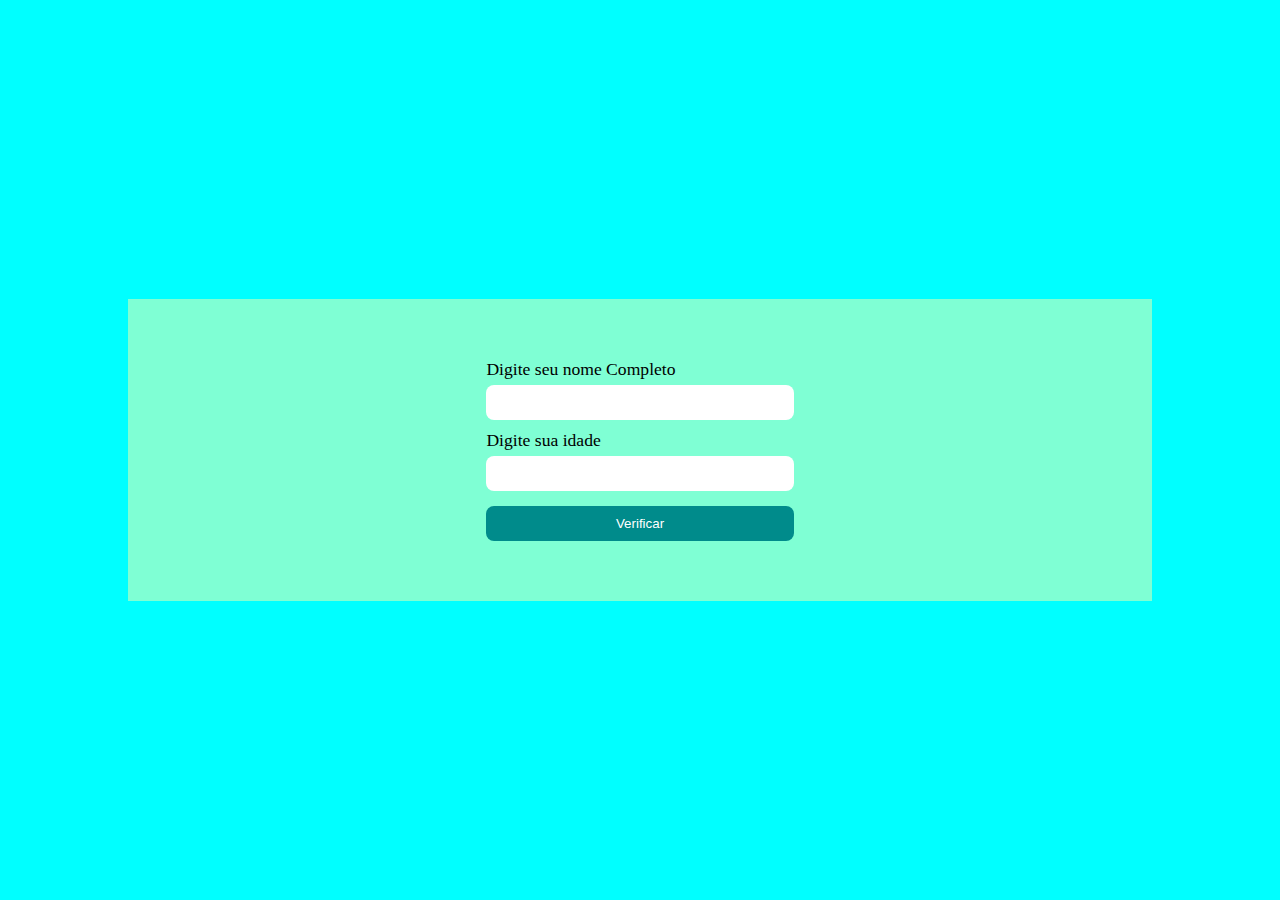
<file: funcoes/index.html>
<!DOCTYPE html>
<html lang="en">
<head>
    <meta charset="UTF-8">
    <meta name="viewport" content="width=device-width, initial-scale=1.0">
    <link rel="stylesheet" href="style.css">
    <title>Document</title>
</head>
<body>
    <form action="funcoes.php" method="post">
        <div>
            <label for="nome">Digite seu nome Completo</label>
            <input type="text" name="nome" id="nome" />
        </div>

        <div>
            <label for="idade">Digite sua idade</label>
            <input type="text" name="idade" id="idade" />
        </div>

        <div>
            <button type="submit">Verificar</button>
        </div>

    </form>
</body>
</html>
</file>
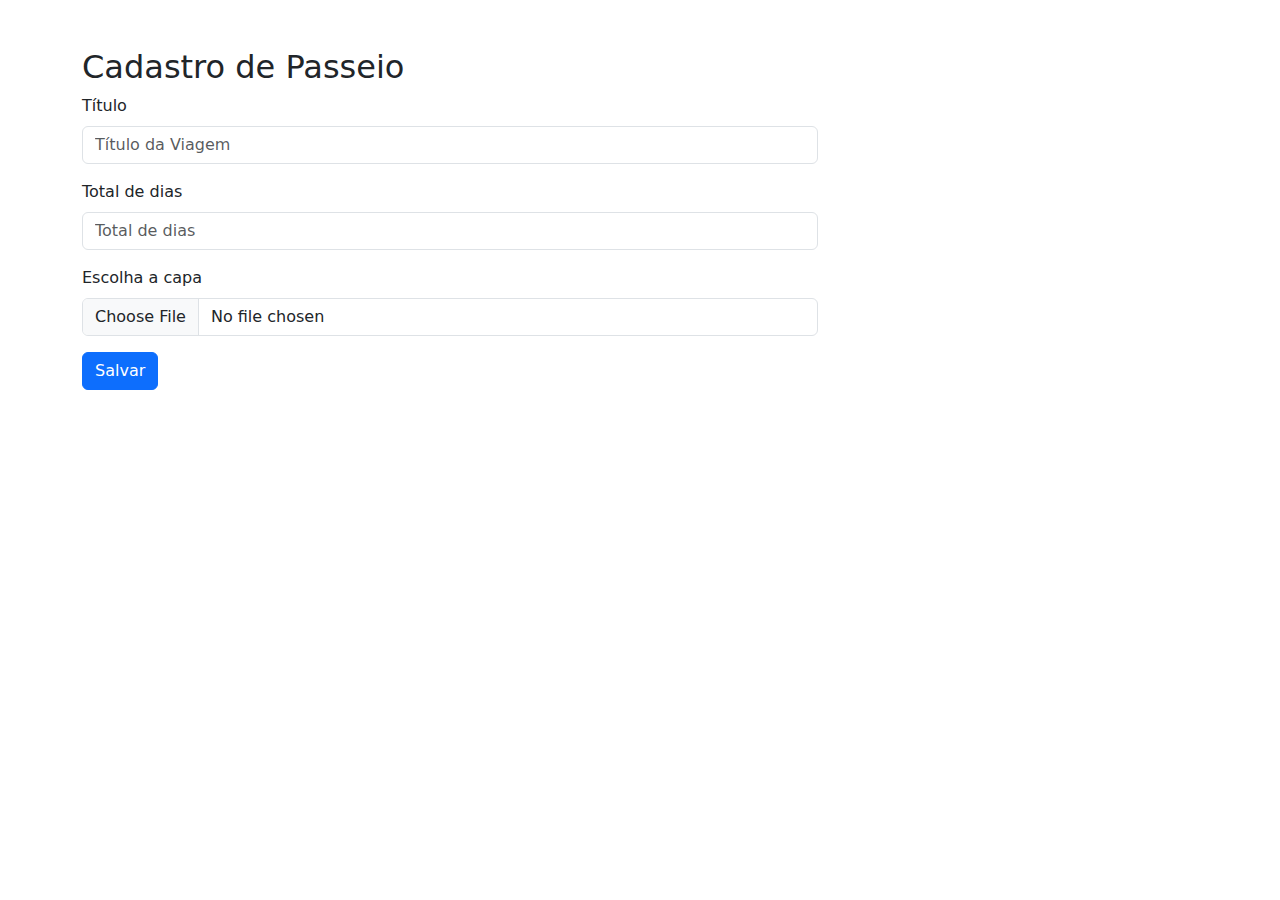
<file: pdo_com_array_imagens/index.html>
<!doctype html>
<html lang="pt-br">
  <head>
    <meta charset="utf-8">
    <meta name="viewport" content="width=device-width, initial-scale=1">
    <title>Minhas Viagens</title>
    <link href="https://cdn.jsdelivr.net/npm/bootstrap@5.3.3/dist/css/bootstrap.min.css" rel="stylesheet" integrity="sha384-QWTKZyjpPEjISv5WaRU9OFeRpok6YctnYmDr5pNlyT2bRjXh0JMhjY6hW+ALEwIH" crossorigin="anonymous">
  </head>
  <body>
        <div class="container mt-5">
            <div class="row">
                <div class="col-md-8 col-sm-12">
                    <h2>Cadastro de Passeio</h2>

                 <form action="inserirPasseio.php" method="post" enctype="multipart/form-data">

                  <div class="mb-3">
                    <label for="titulo" class="form-label">Título</label>
                    <input type="text" class="form-control" id="titulo" placeholder="Título da Viagem" name="titulo">
                  </div>
                  <div class="mb-3">
                    <label for="dias" class="form-label">Total de dias</label>
                    <input type="number" class="form-control" id="dias" placeholder="Total de dias" name="dias" >
                  </div>
                  <div class="mb-3">
                    <label for="capa" class="form-label">Escolha a capa</label>
                    <input class="form-control" type="file" id="imagem" name="imagem">
                  </div>
                  <div class="mb-3">
                    <button type="submit" class="btn btn-primary">Salvar</button>
                  </div>
     
                 </form>   
                </div>
              
              </div>
        </div>


    <script src="https://cdn.jsdelivr.net/npm/bootstrap@5.3.3/dist/js/bootstrap.bundle.min.js" integrity="sha384-YvpcrYf0tY3lHB60NNkmXc5s9fDVZLESaAA55NDzOxhy9GkcIdslK1eN7N6jIeHz" crossorigin="anonymous"></script>
  </body>
</html>
</file>
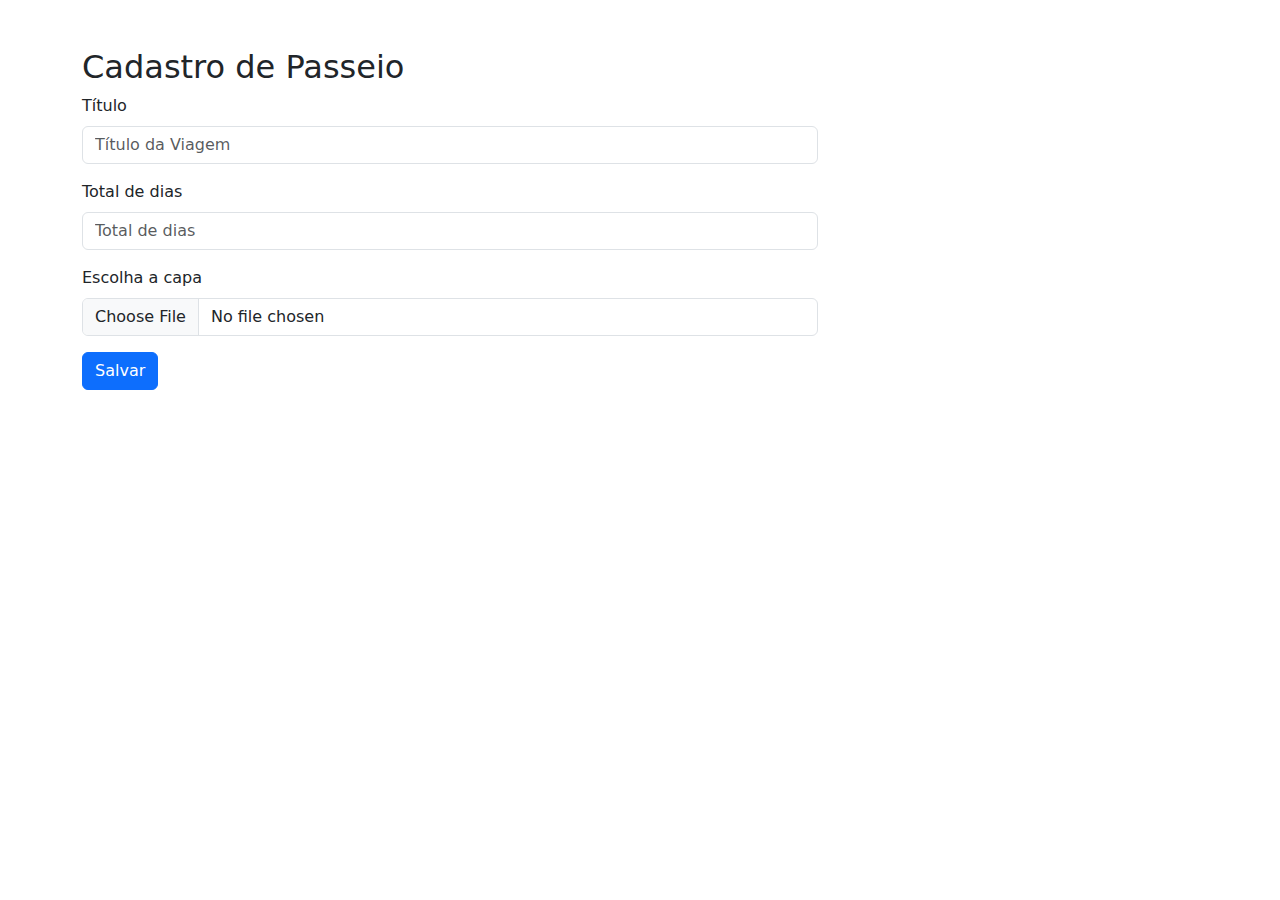
<file: pdo_com_img/index.html>
<!doctype html>
<html lang="pt-br">
  <head>
    <meta charset="utf-8">
    <meta name="viewport" content="width=device-width, initial-scale=1">
    <title>Minhas Viagens</title>
    <link href="https://cdn.jsdelivr.net/npm/bootstrap@5.3.3/dist/css/bootstrap.min.css" rel="stylesheet" integrity="sha384-QWTKZyjpPEjISv5WaRU9OFeRpok6YctnYmDr5pNlyT2bRjXh0JMhjY6hW+ALEwIH" crossorigin="anonymous">
  </head>
  <body>
        <div class="container mt-5">
            <div class="row">
                <div class="col-md-8 col-sm-12">
                    <h2>Cadastro de Passeio</h2>

                 <form action="inserirPasseio.php" method="post" enctype="multipart/form-data">

                  <div class="mb-3">
                    <label for="titulo" class="form-label">Título</label>
                    <input type="text" class="form-control" id="titulo" placeholder="Título da Viagem" name="titulo">
                  </div>
                  <div class="mb-3">
                    <label for="dias" class="form-label">Total de dias</label>
                    <input type="number" class="form-control" id="dias" placeholder="Total de dias" name="dias" >
                  </div>
                  <div class="mb-3">
                    <label for="capa" class="form-label">Escolha a capa</label>
                    <input class="form-control" type="file" id="imagem" name="imagem">
                  </div>
                  <div class="mb-3">
                    <button type="submit" class="btn btn-primary">Salvar</button>
                  </div>


                


                 </form>   


                </div>
              
             

            </div>
        </div>


    <script src="https://cdn.jsdelivr.net/npm/bootstrap@5.3.3/dist/js/bootstrap.bundle.min.js" integrity="sha384-YvpcrYf0tY3lHB60NNkmXc5s9fDVZLESaAA55NDzOxhy9GkcIdslK1eN7N6jIeHz" crossorigin="anonymous"></script>
  </body>
</html>
</file>
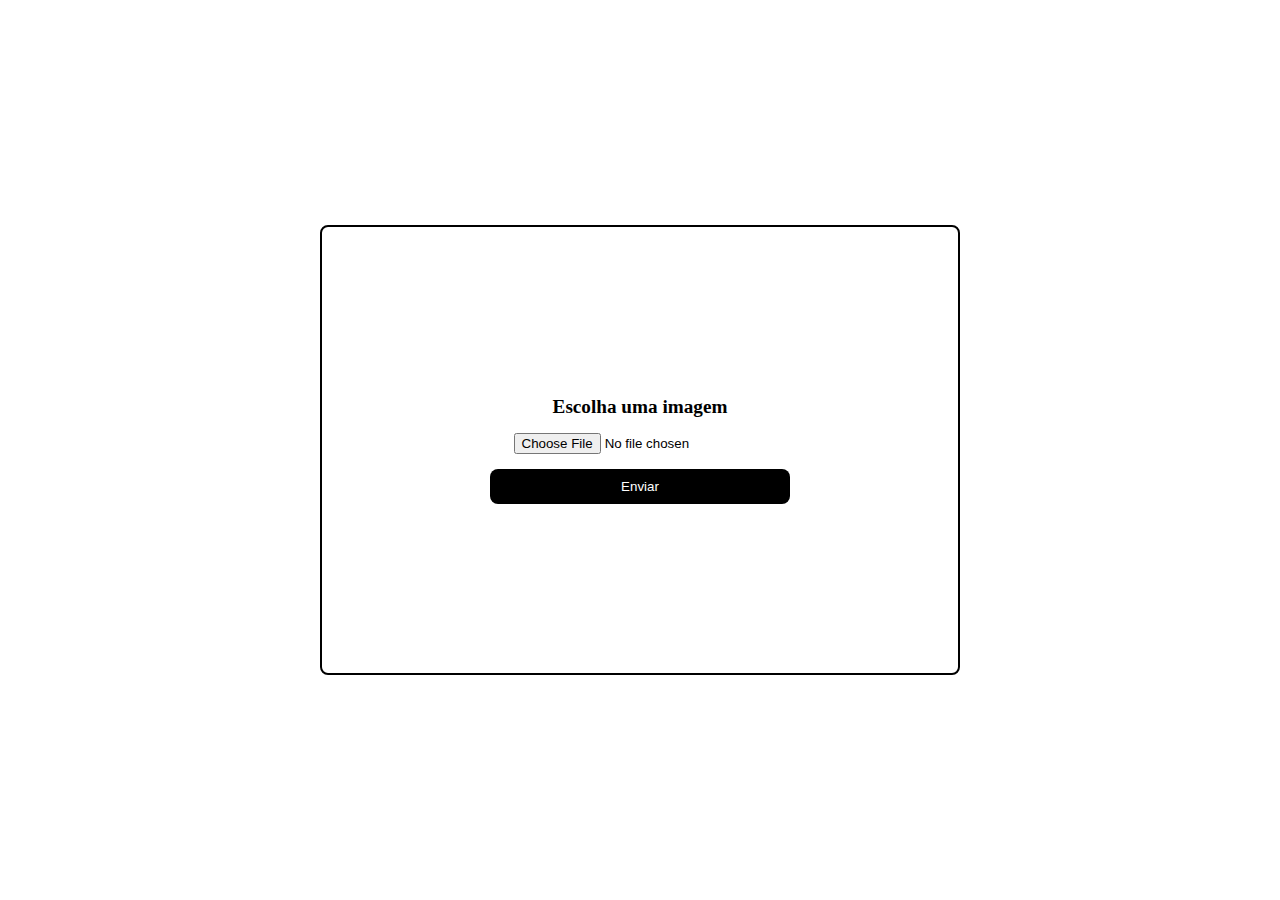
<file: upload/index.html>
<!DOCTYPE html>
<html lang="en">
<head>
    <meta charset="UTF-8">
    <meta name="viewport" content="width=device-width, initial-scale=1.0">
    <title>Upload Simples</title>
    <link rel="stylesheet" href="./css/upload.css">
</head>
<body>
    <form action="upload.php" method="post" enctype="multipart/form-data">
        <div class="upload">
            <label for="imagem">Escolha uma imagem</label>
            <input type="file" name="imagem" id="imagem">
            <button type="submit">Enviar</button>
        </div>    
    </form>
</body>
</html>
</file>
<file: funcoes/style.css>
*{
    padding: 0;
    margin: 0;
    box-sizing: border-box;
}

body{
    width: 100vw;
    height: 100vh;
    background-color: aqua;

    display: flex;
    justify-content:center;
    align-items: center;

}

form{
    display: flex;
    justify-content: center;
    align-items: center;
    flex-direction: column;
    width: 80%;
    background-color: aquamarine;
    padding: 60px 0;
}

form div{
    display: flex;
    flex-direction: column;
    width: 30%;

}

form div label {
    font-size: 1.1rem;
    margin-bottom: 5px;
}

form div input{
    margin-bottom: 10px;
    height: 35px;
    border: none;
    border-radius: 8px;
    padding-left: 15px;
    outline-color: aqua;
}

form div button {
    height: 35px;
    border: none;
    border-radius: 8px;
    background-color: darkcyan;
    color: #fff;
    transition: all 0.8s;
    margin-top: 5px;
}

form div button:hover{
    background-color: rgb(8, 74, 74);
    cursor: pointer;
}
</file>
<file: upload/css/upload.css>
*{
    padding: 0;
    margin: 0;
    box-sizing: border-box;
}

body{
    width: 100vw;
    height: 100vh;
    display: flex;
    justify-content: center;
    align-items: center;
    
}

form{ 
    width: 50vw;
    height: 50vh;
    display: flex;
    flex-direction: column;
    border: 2px solid #000;
    border-radius: 8px;
}

form .upload{
    width: 100%;
    height: 100vh;
    display: flex;
    flex-direction: column;
    justify-content: center;
    align-items: center;
}

label{
    margin-bottom: 15px;
    font-size: 1.2rem;
    font-weight: 700;
    
}

button{
    width:300px;
    height: 35px;
    border:none;
    border-radius: 8px;
    background-color: black;
    color:white;
    margin-top: 15px;
}
</file>
